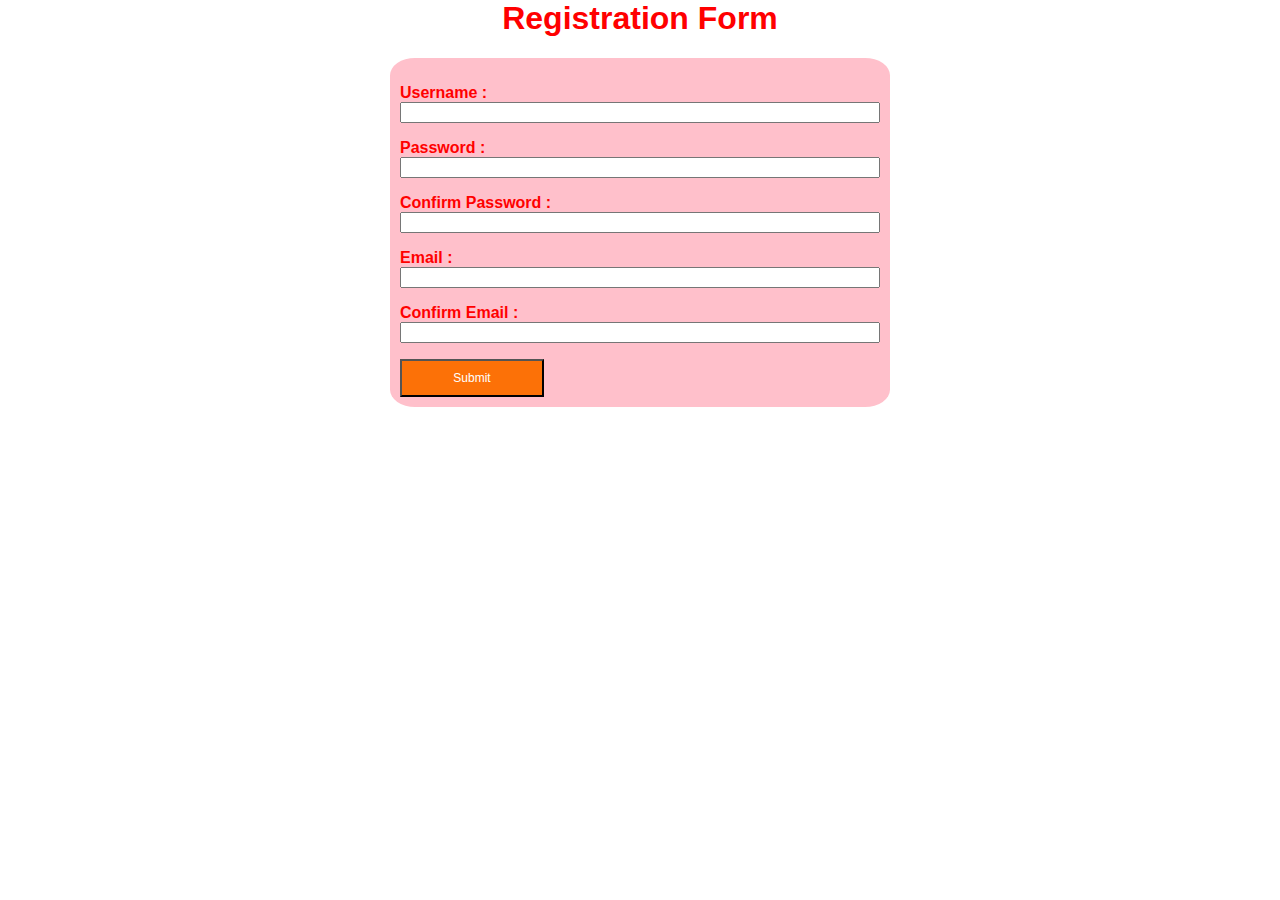
<file: form/index.html>
<html>
    <head>
        <title>Registration Form</title>
        <link href="./style.css" rel="stylesheet" type="text/css" media="screen">

    </head>
    <body>
        <h1>Registration Form</h1>
        <form action="#" id="main-form">

            <p>
                <label for = "username">Username :</label>
                <input id="username" name="username" type="text" value="">
            </p>
            <p>  
                <label for = "password">Password :</label> 
                <input id="password" name="password" type="password" value="">
            </p>
            <p>
                <label for = "confirm_pass">Confirm Password :</label>
                <input id="confirm_pass" name="confirm_pass" type="password" value="">
            </p>
            <p>
                <label for = "email">Email :</label>
                <input id="email" name="email" type="text" value="">
            </p>
            <p>
                <label for = "c_email">Confirm Email :</label>
                <input id="c_email" name="c_email" type="text" value="">
            </p>   
                <button onclick="validate()">Submit</button>
        </form>
        <script src="./form.js"></script>
    </body>
</html>
</file>
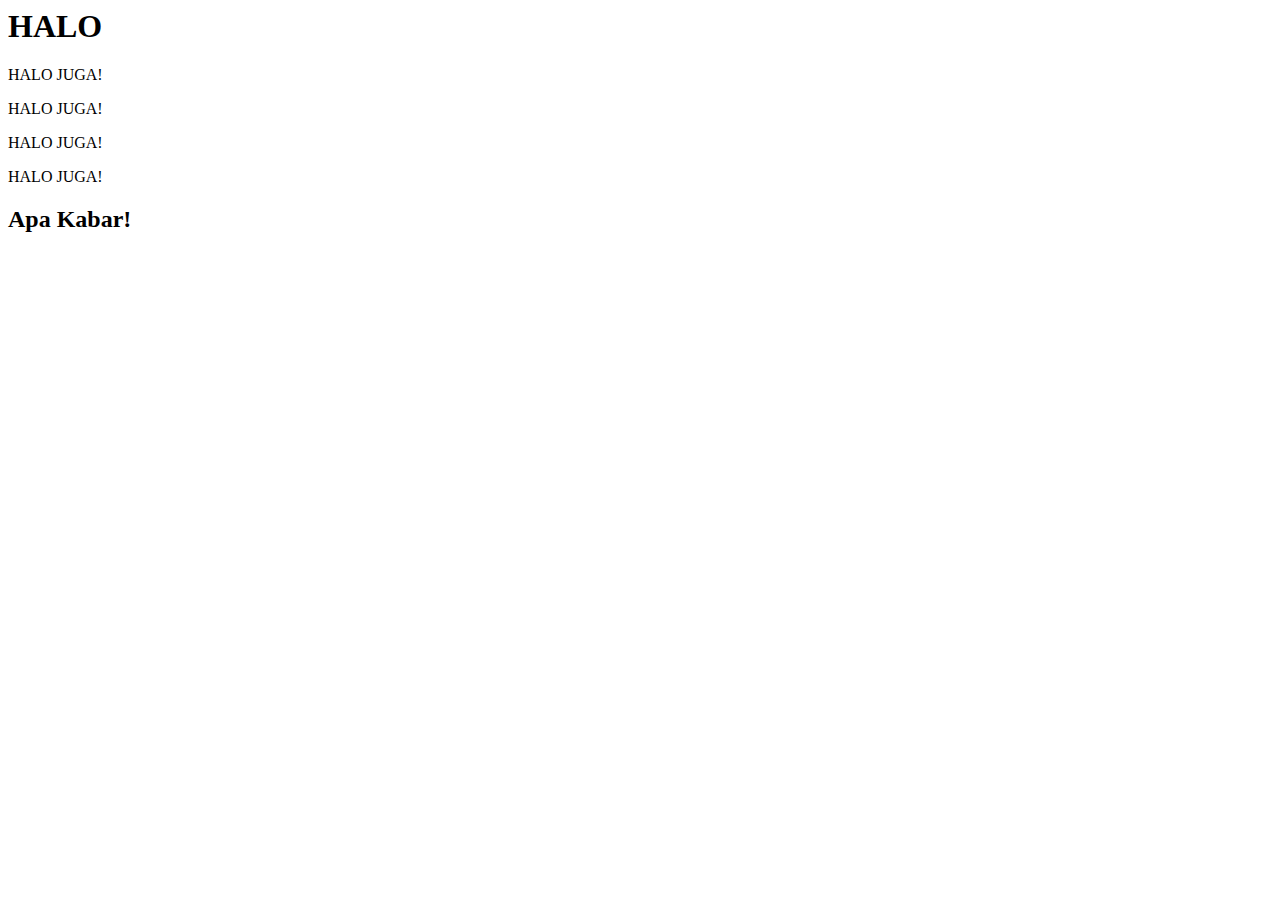
<file: ex1-index.html>
<html>
  <head>
    <title>Tugas Anchor DOM!</title>
  </head>
  <body>
    <div id="container">
      <h1 id="fill-me"></h1>
      <p class="change-all-of-me"></p>
      <p class="change-all-of-me"></p>
      <p class="change-all-of-me"></p>
      <p class="change-all-of-me"></p>
      <h2>Change the Inside of H2!</h2>
    </div>
    <script src="./script1.js"></script>
  </body>
</html>
</file>
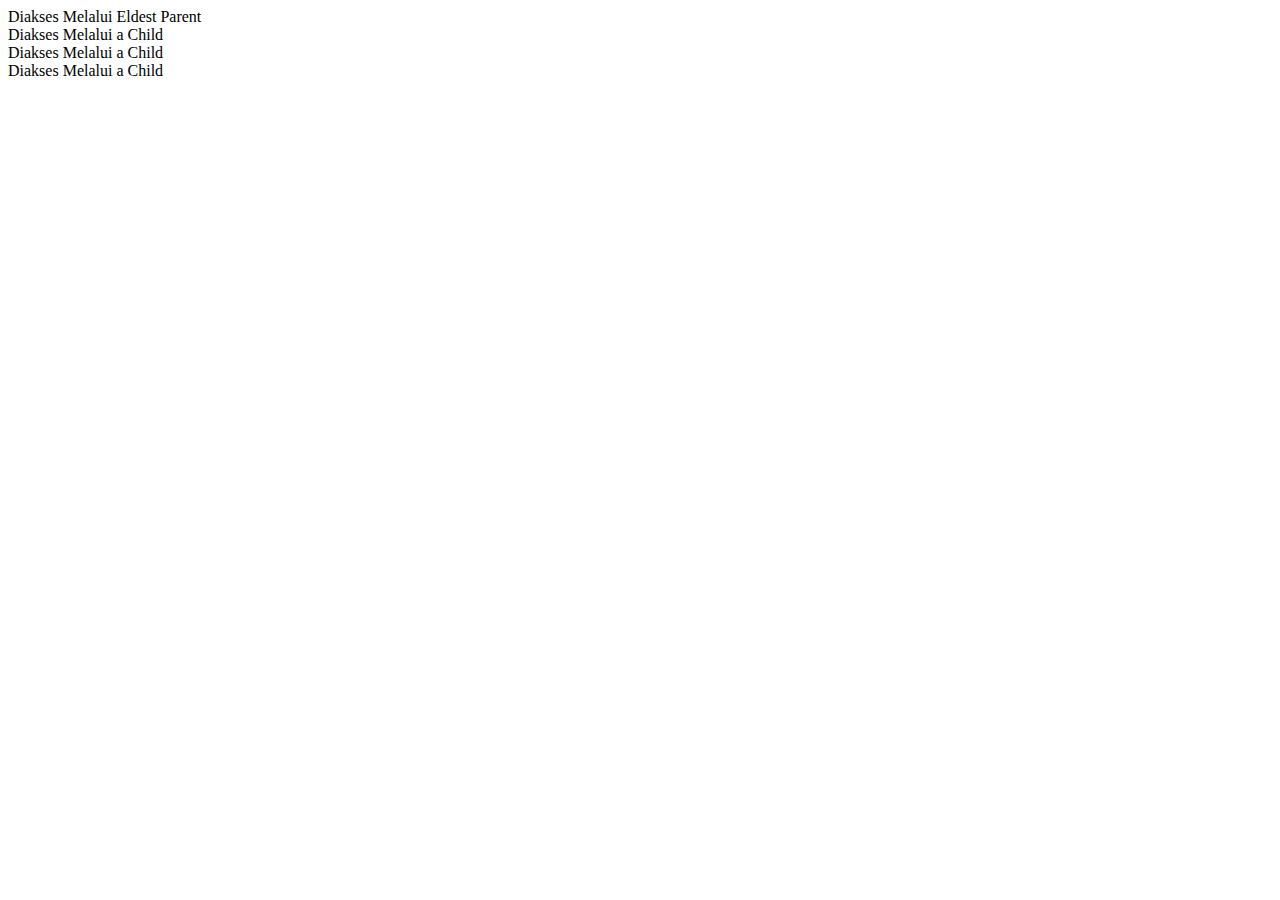
<file: ex2-index.html>
<html>
  <head>
    <title>Tugas Anchor DOM!</title>
  </head>
  <body>
    <div id="eldest-parent">
      <div>
        Saya Adalah Keturunan Pertama
      </div>
      <div>
        <div>
          <div>Saya adalah Generasi Termuda, yang paling Tua</div>
          <div id="a-child"></div>
          <div>Saya adalah Generasi Termuda, yang Paling Muda</div>
        </div>
      </div>
      <div>
        Saya adalah Generasi yang Cukup Tua
      </div>
    </div>
    <script src="./script2.js"></script>
  </body>
</html>
</file>
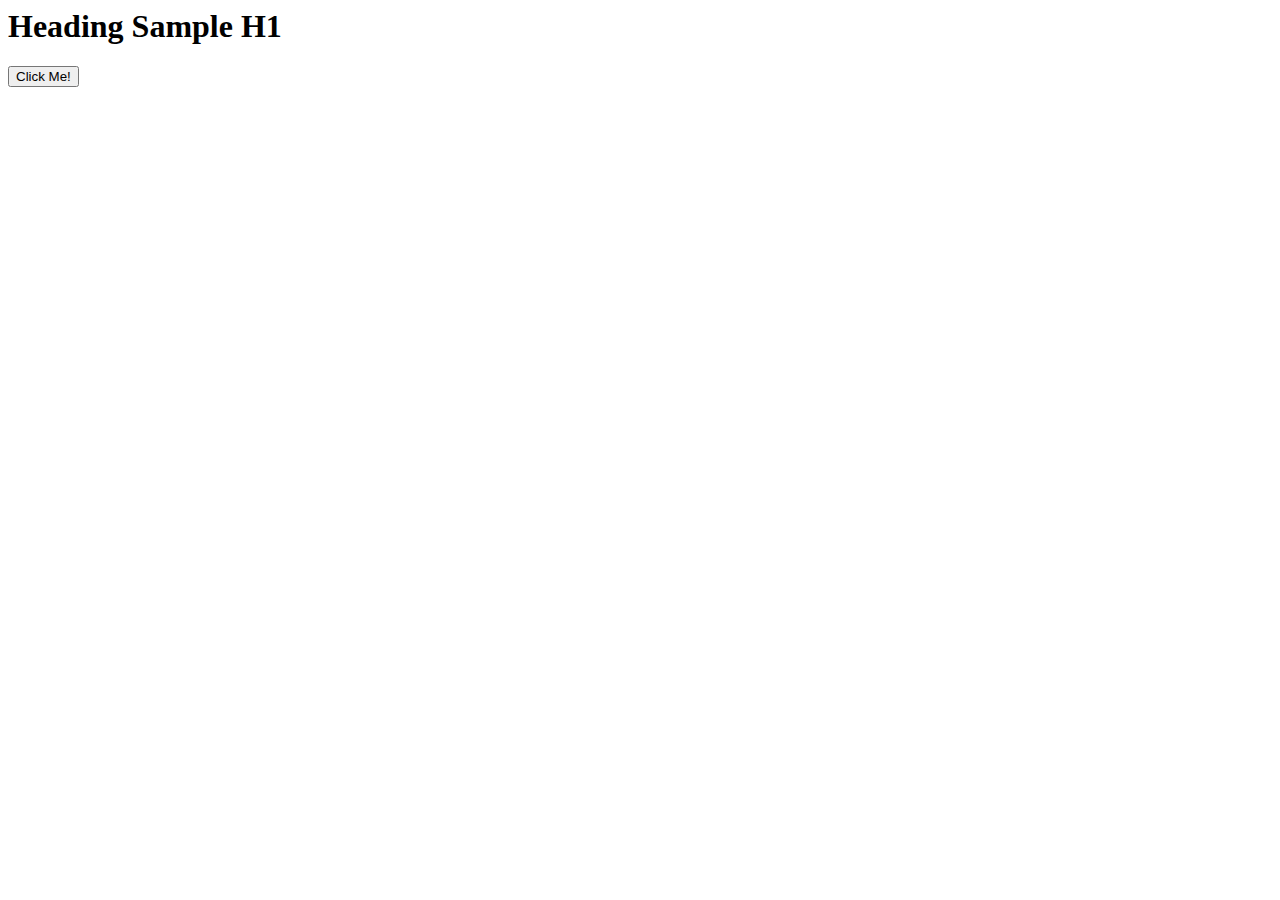
<file: js-dom-creation.html>
<html>
  <head>
    <title>Super Simple Web Page - Fresh From the JS</title>
  </head>
  <body>
    <!-- it's empty, just contain a js file -->
    <script src="./js-dom-creation-script.js"></script>
  </body>
</html>
</file>
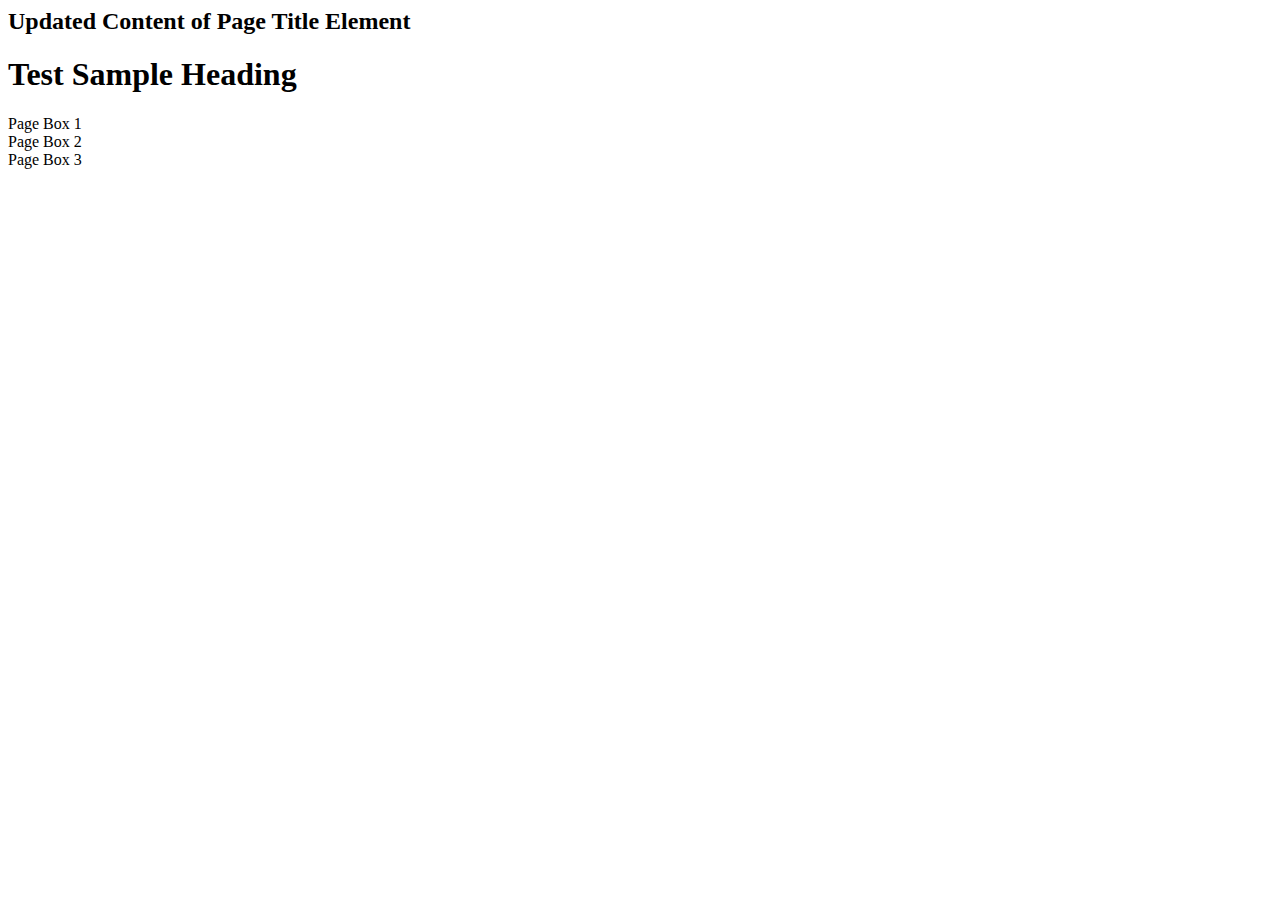
<file: js-simple-dom.html>
<html>
  <head>
    <title>Contoh Webpage Standard</title>
  </head>
  <body>
    <div id="page-title">Sample Page Title</div>
    <h1>Test Sample Heading</h1>
    <div class="page-box">Page Box 1</div>
    <div class="page-box">Page Box 2</div>
    <div class="page-box">Page Box 3</div>
    <script src="js-simple-dom-script.js"></script>
  </body>
</html>
</file>
<file: form/style.css>
body{
    font-family: Arial, Helvetica, sans-serif;
    max-width: 500px;
    margin: auto;
}
h1 {
    color: red;
    text-align: center;

}

label{
    color: red;
    font-weight: bold;
    display: block;
}

input{
    width: 100%;
}

form{
    background-color: pink;
    padding: 10px;
    border-radius: 5%;
}

button{
    width: 30%;
    font-size: 12px;
    padding :10px;
    color: white;
    background-color: rgb(252, 113, 7);
    margin: auto;
    max-width: 500%;
}
</file>
